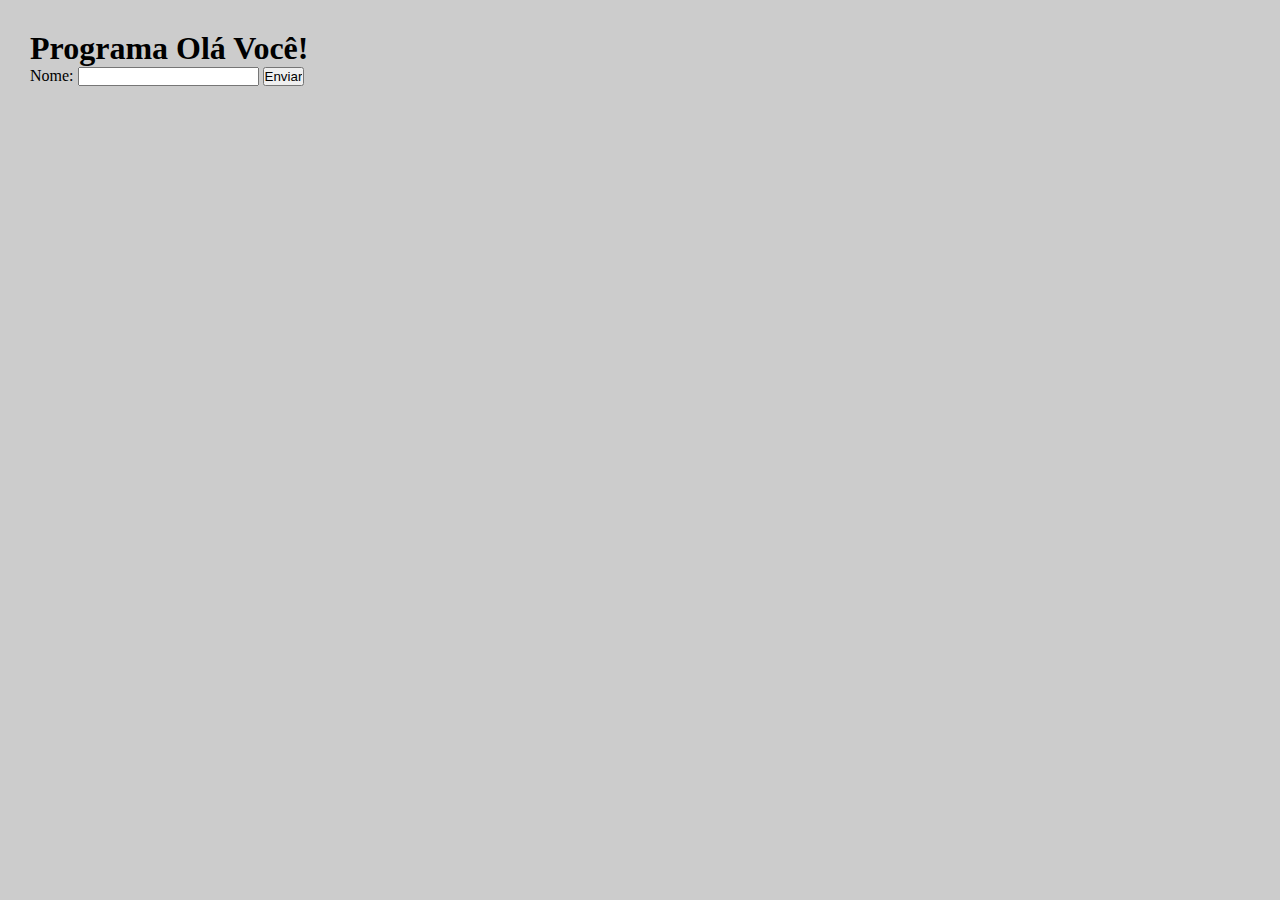
<file: atividade 1/index.html>
<!DOCTYPE html>
<html lang="pt-br">
<head>
    <meta charset="UTF-8">
    <meta http-equiv="X-UA-Compatible" content="IE=edge">
    <meta name="viewport" content="width=device-width, initial-scale=1.0">
    
    <link rel="stylesheet" href="style.css">
    <title>Document</title>
</head>
<body>
    <h1>Programa Olá Você!</h1>
    <form> 
        <p> Nome:
            <input type="text" id="inNome">
            <input type="submit" value="Enviar">
        </p>
    </form>
    <h3></h3>
    <script src="main.js"></script>
</body>
</html>
</file>
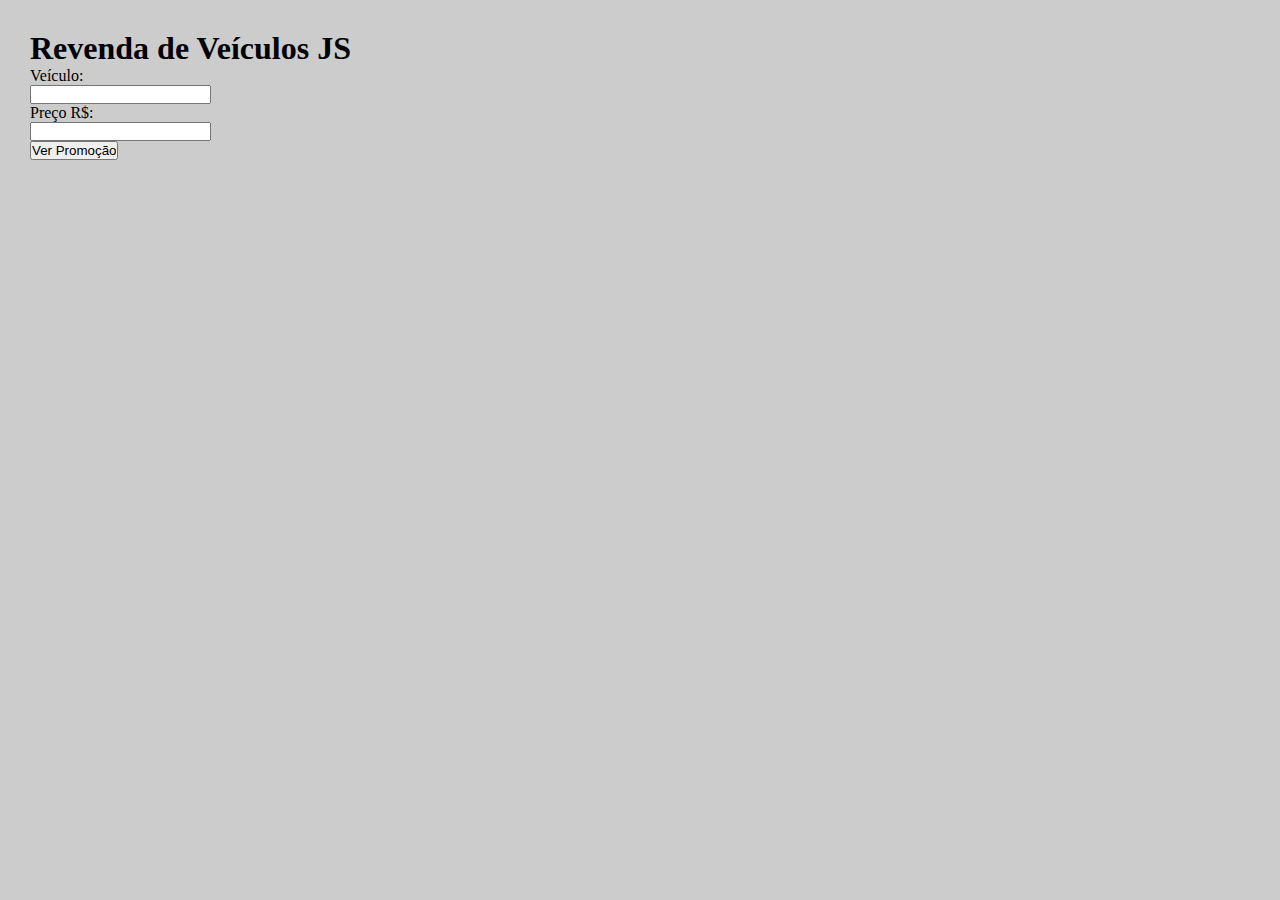
<file: ATIVIDADE 3/INDEX.HTML>
<!DOCTYPE html>
<html lang="pt-br">

<head>
  <meta charset="UTF-8">
  <meta name="viewport" content="width=device-width, initial-scale=1.0">
  <meta http-equiv="X-UA-Compatible" content="ie=edge">
  <link rel="stylesheet" href="style.css">
  <title>Exemplo 2.3</title>
</head>

<body>
  <h1>Revenda de Veículos JS</h1>
  <form>
    <p>Veículo:</p>
    <input type="text" id="inVeiculo" required>
    <p>Preço R$:</p>
    <input type="number" id="inPreco" required>
    <p></p>
    <input type="submit" value="Ver Promoção">
  </form>
  <h3 id="outResp1"></h3>
  <h3 id="outResp2"></h3>
  <h3 id="outResp3"></h3>
  <script src="main.js"></script>
  </body>

</html>
</file>
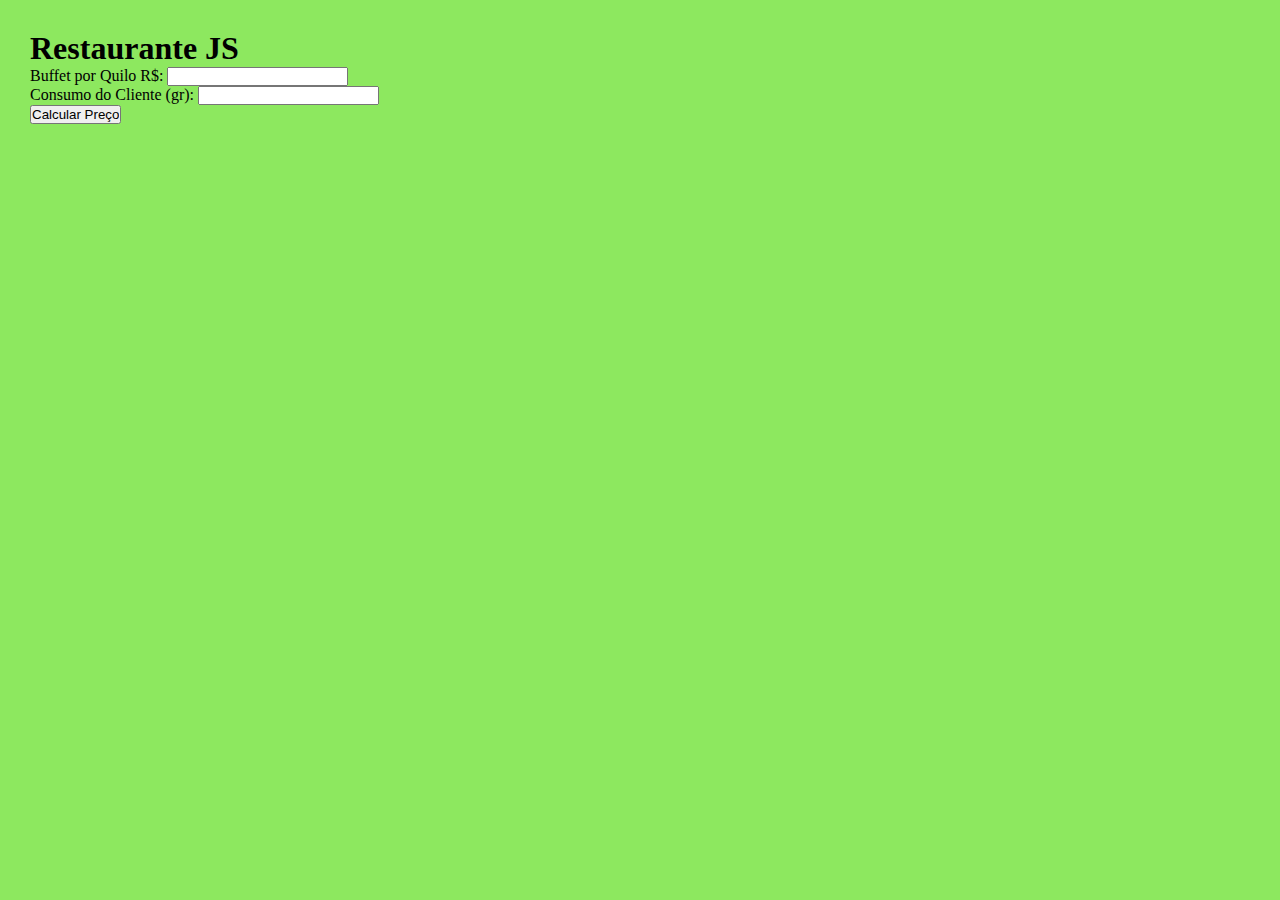
<file: atividade 3/index.html>
<!DOCTYPE html>
<html lang="pt-br">

<head>
    <meta charset="UTF-8">
    <meta name="viewport" content="width=device-width,
    initial-scale-1.0">
    <meta http-equiv="X-UA-Compatible" content="ie=edge">
    <link rel="stylesheet" href="style.css">
    <title>Exemplo 2.4</title>
</head>

<body>
    <!-- doctype, html, head e body (conf. exeomplo 2.1)-->
    <h1>Restaurante JS</h1>
    <form>
        <p>Buffet por Quilo R$:
            <input type="number" id="inQuilo" min="0" step="0.01"
            required>
        </p>
        <p>Consumo do Cliente (gr):
          <input type="number" id="inConsumo" min="0" required>
        </p>
        <input type="submit" value="Calcular Preço">
    </form>
    <h3></h3>
    <script src="main.js"></script>
    <!-- /body e /html -->
</body>

</html>
</file>
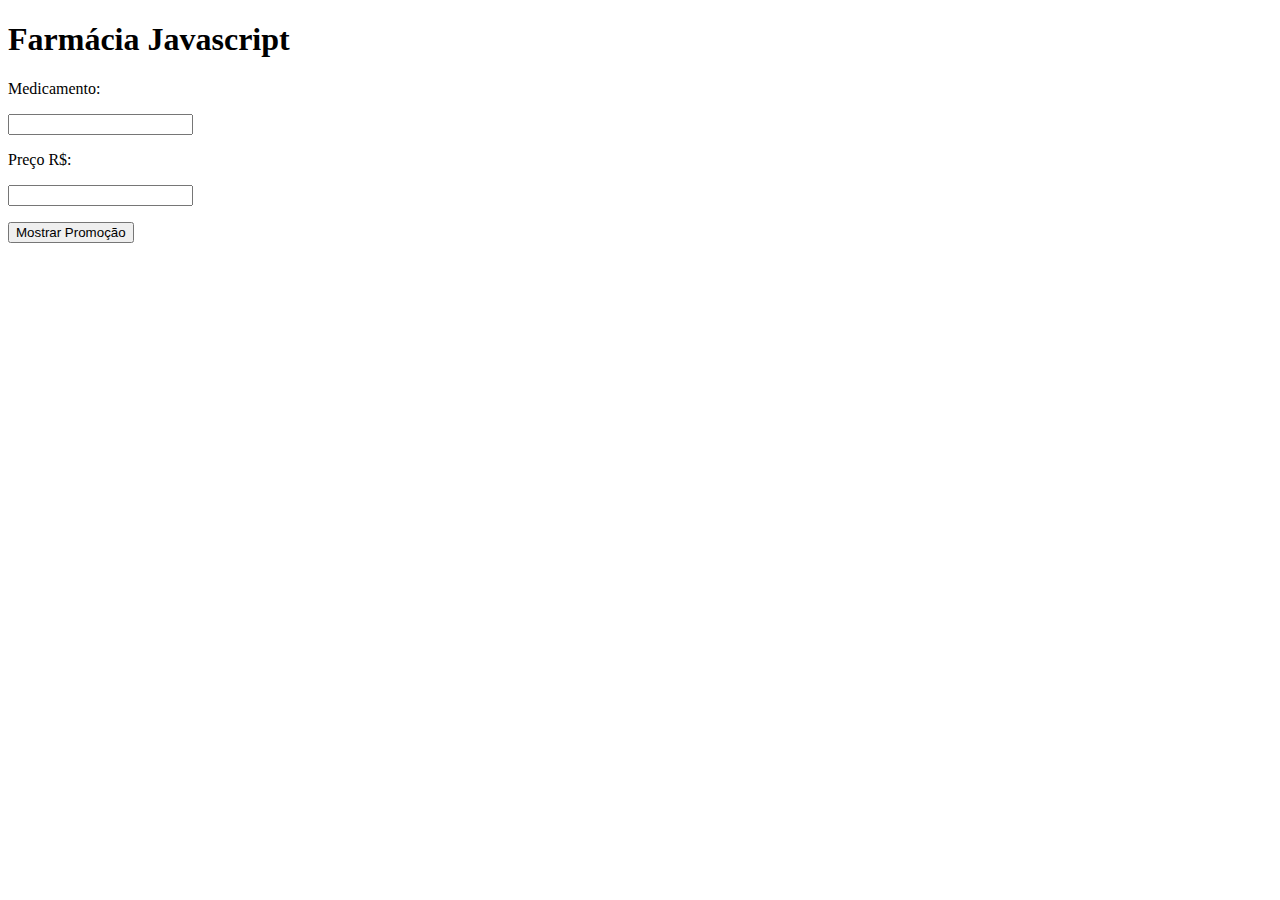
<file: atividade 5/index.html>
<!DOCTYPE html>
<html lang="pt-br"

<head>
    <meta charset="UTF-8">
    <meta name="viewport" content="width=device-width, initial-scale=1.0">
    <meta http-equiv="X-UA-Compatible" content="ie=edge">
    <title>Farmácia JS</title>
</head>

<body>
    <h1>Farmácia Javascript</h1>
    <form>
      <p>Medicamento:</p>
      <input type="text" id="inMedicamento" required>
      <p>Preço R$:</p>
      <input type="number" id="inPreco" min="0" step="0.01" required>
      <p></p>
      <input type="submit" value="Mostrar Promoção">
      <p></p>
    </form>
    <h3 id="outMedicamento"></h3>
    <h3 id="outPromocao"></h3>
    <script src="main.js"></script>
</body>
</html>
</file>
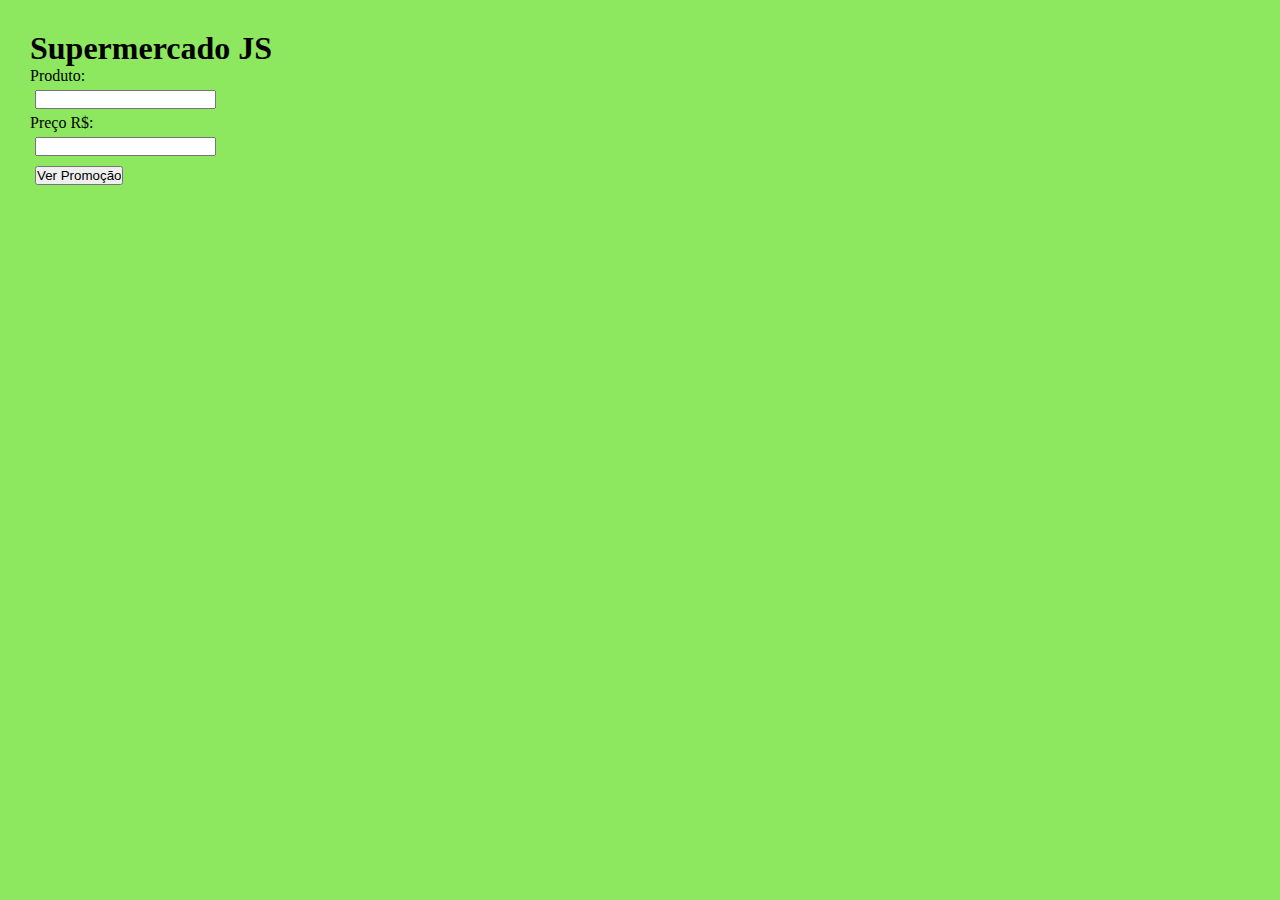
<file: atividade6/index.html>
<!DOCTYPE html>
<html lang="pt-br">

<head>
  <meta charset="UTF-8">
  <meta name="viewport" content="width=device-width, initial-scale=1.0">
  <meta http-equiv="X-UA-Compatible" content="ie=edge">
  <link rel="stylesheet" href="style.css">
  <title>Exercício 2.c</title>
</head>

<body>
  <h1>Supermercado JS</h1>
  <form>
    <p>Produto:</p>
    <input type="text" id="inProduto" required>
    <p>Preço R$:</p>
    <input type="number" id="inPreco" min="0" step="0.01" required>
    <p></p>
    <input type="submit" value="Ver Promoção">
    <p></p>
  </form>
  <h3 id="outPromocao"></h3>
  <h3 id="outPrecoTerceiro"></h3>
  <script src="main.js"></script>
</body>

</html>
</file>
<file: atividade 1/style.css>
*{
    margin: 0;
    padding: 0;
    box-sizing: border-box;
}

body{
    background-color: #cccccc;
    margin: 30px;
}
</file>
<file: ATIVIDADE 3/style.css>
*{
    margin: 0;
    padding: 0;
    box-sizing: border-box;
}

body{
    background-color: #cccccc;
    margin: 30px;
}
</file>
<file: atividade 3/style.css>
*{
    margin: 0;
    padding: 0;
    box-sizing: border-box;
}

body{
    background-color: #8de85f;
    margin: 30px;
}
</file>
<file: atividade6/style.css>
* {
    margin: 0;
    padding: 0;
    box-sizing: border-box;
}

body {
    background-color: #8de85f;
    margin: 30px;
}

input {
    margin: 5px;
}
</file>
